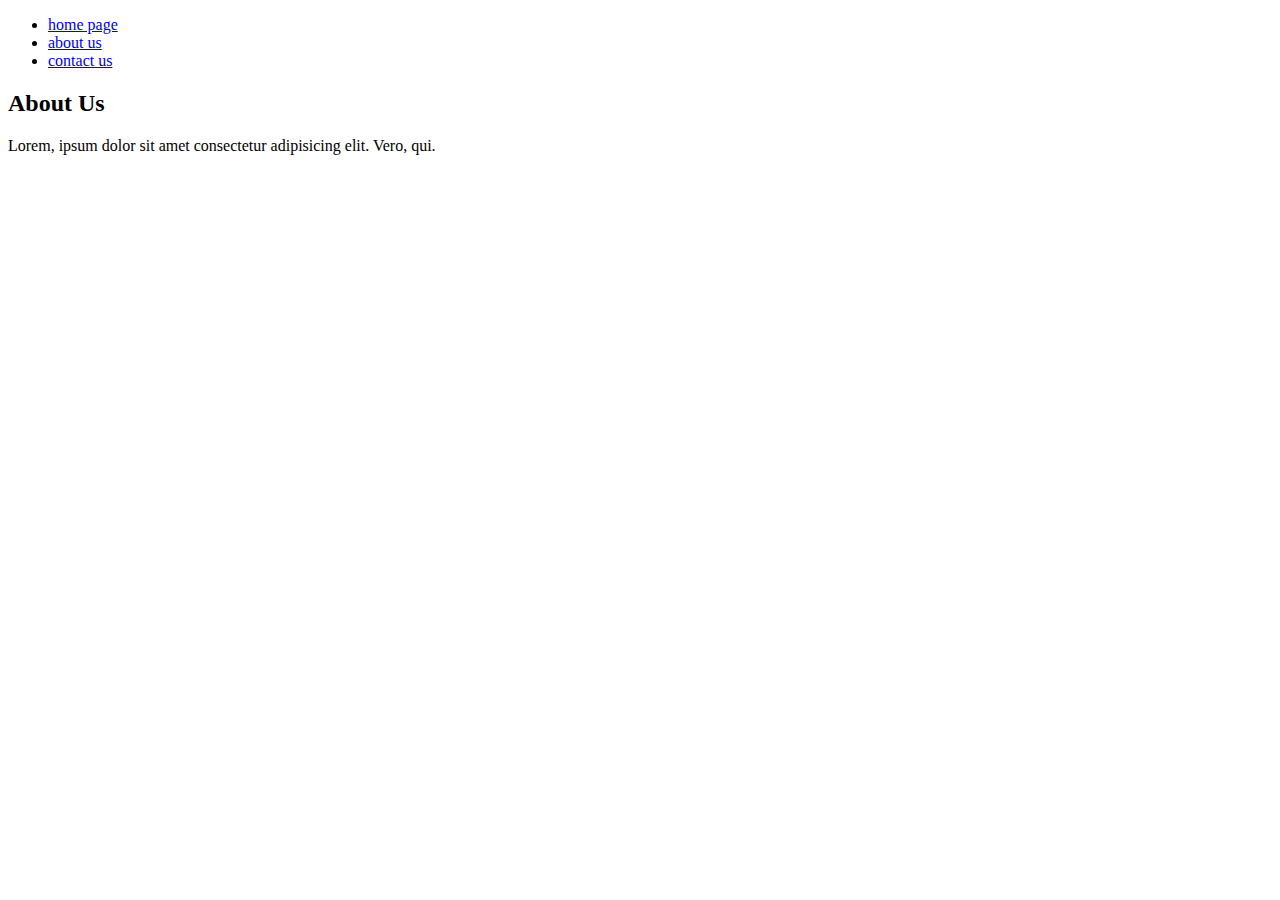
<file: about-us.html>
<!DOCTYPE html>
<html lang="en">
<head>
    <meta charset="UTF-8">
    <meta name="viewport" content="width=device-width, initial-scale=1.0">
    <title>About Us</title>
</head>
<body>
    <header>
        <nav>
            <ul>
                <li>
                    <a href="index.html">home page</a>
                </li>
                <li>
                    <a href="about-us.html">about us</a>
                </li>
                <li>
                    <a href="contact.html">contact us</a>
                </li>
            </ul>
        </nav>
    </header>

    <section>
        <article>
            <h2>About Us</h2>
            <p>Lorem, ipsum dolor sit amet consectetur adipisicing elit. Vero, qui.</p>
        </article>
    </section>
</body>
</html>
</file>
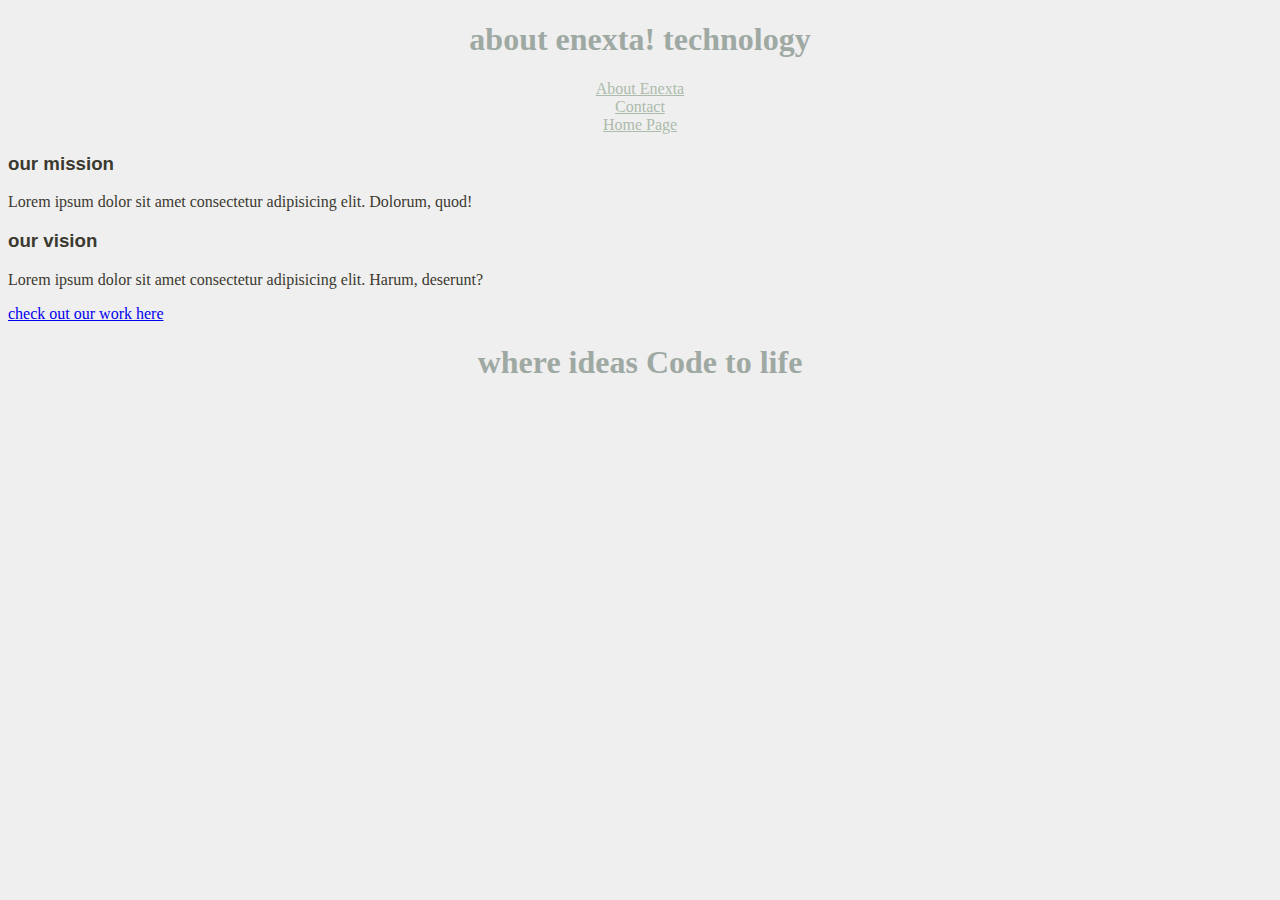
<file: enexta!/about-us.html>
<!DOCTYPE html>
<html lang="en">
<head>
    <meta charset="UTF-8">
    <meta name="viewport" content="width=device-width, initial-scale=1.0">
    <title>About Enexta!</title>
    <link rel="stylesheet" type="text/css" href="assests/style.css">
</head>
<body>
    <header>
    <h1 class="header">about enexta! technology</h1>
    <a class="home" href="about-us.html">About Enexta</a>
    <a class="home" href="contact.html">Contact</a>
    <a class="home" href="homepage.html">Home Page</a>
    </header>

    <article>
        <h3 class="header3">our mission</h3>
        <p class="about1">Lorem ipsum dolor sit amet consectetur adipisicing elit. Dolorum, quod!</p>
        <h3 class="header3">our vision</h3>
        <p class="about1">Lorem ipsum dolor sit amet consectetur adipisicing elit. Harum, deserunt?</p>
    </article>

    <article class="about2">
        <a id="project" href="projects.html">check out our work here</a>
    </article>

    <footer>
        <h1>where ideas Code to life</h1>
    </footer>
</body>
</file>
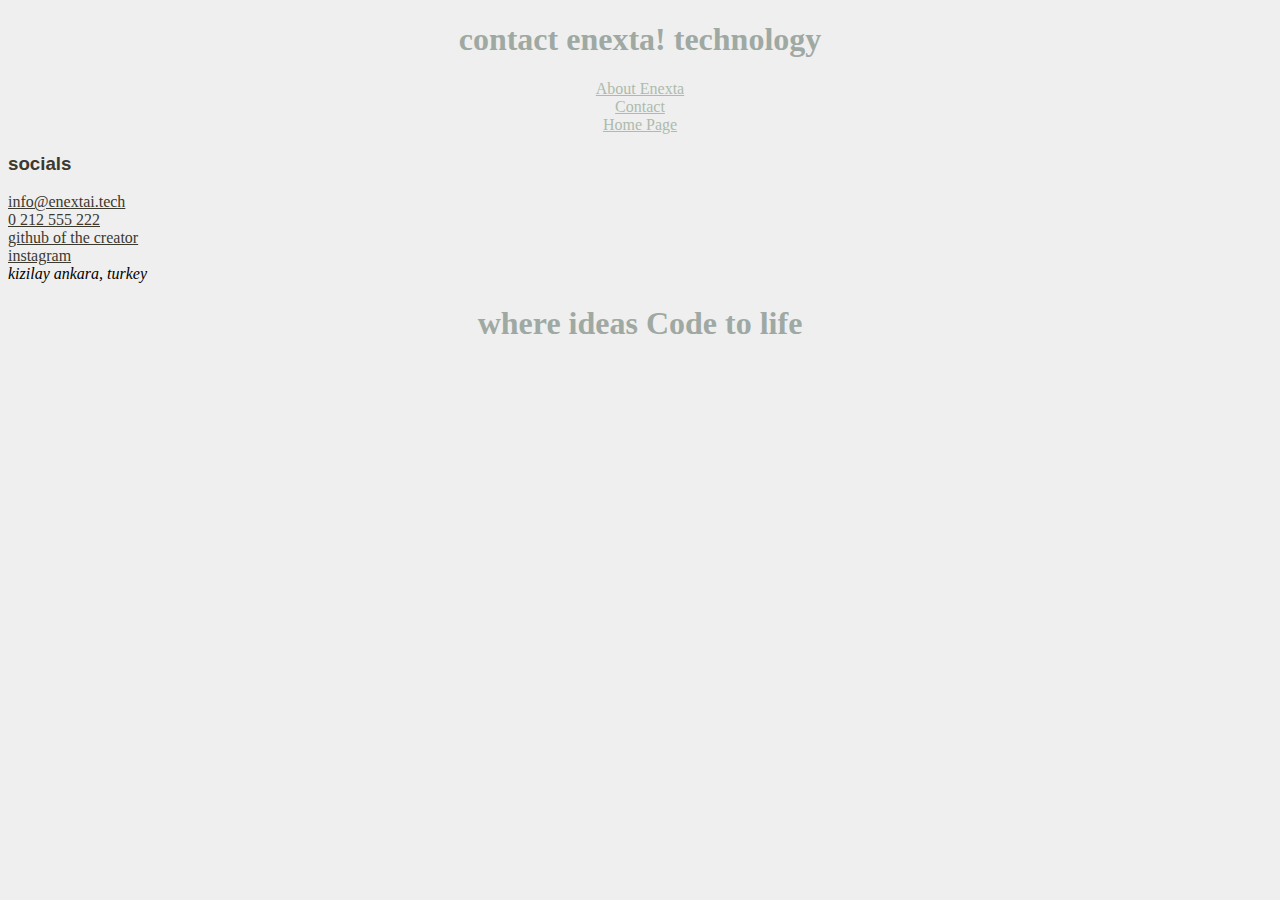
<file: enexta!/contact.html>
<!DOCTYPE html>
<html lang="en">
<head>
    <meta charset="UTF-8">
    <meta name="viewport" content="width=device-width, initial-scale=1.0">
    <title>Contact Us</title>
    <link rel="stylesheet" type="text/css" href="assests/style.css">
</head>
<body>
    <header>
    <h1 class="header">contact enexta! technology</h1>
    <a class="home" href="about-us.html">About Enexta</a>
    <a class="home" href="contact.html">Contact</a>
    <a class="home" href="homepage.html">Home Page</a>
    </header>

    <article>
        <h3 class="header3">socials</h3>
        <a class="contacts" href="mailto:info@enextai.tech">info@enextai.tech</a> <br>
        <a class="contacts" href="tel:0212555222">0 212 555 222</a> <br>
        <a class="contacts" href="github.com/frauvate">github of the creator</a> <br>
        <a class="contacts" href="instagram.com/enextai.tech">instagram</a> <br>

        <address>
            kizilay ankara, turkey 
        </address>
    </article>

    <footer>
        <h1>where ideas Code to life</h1>
    </footer>

</body>
</file>
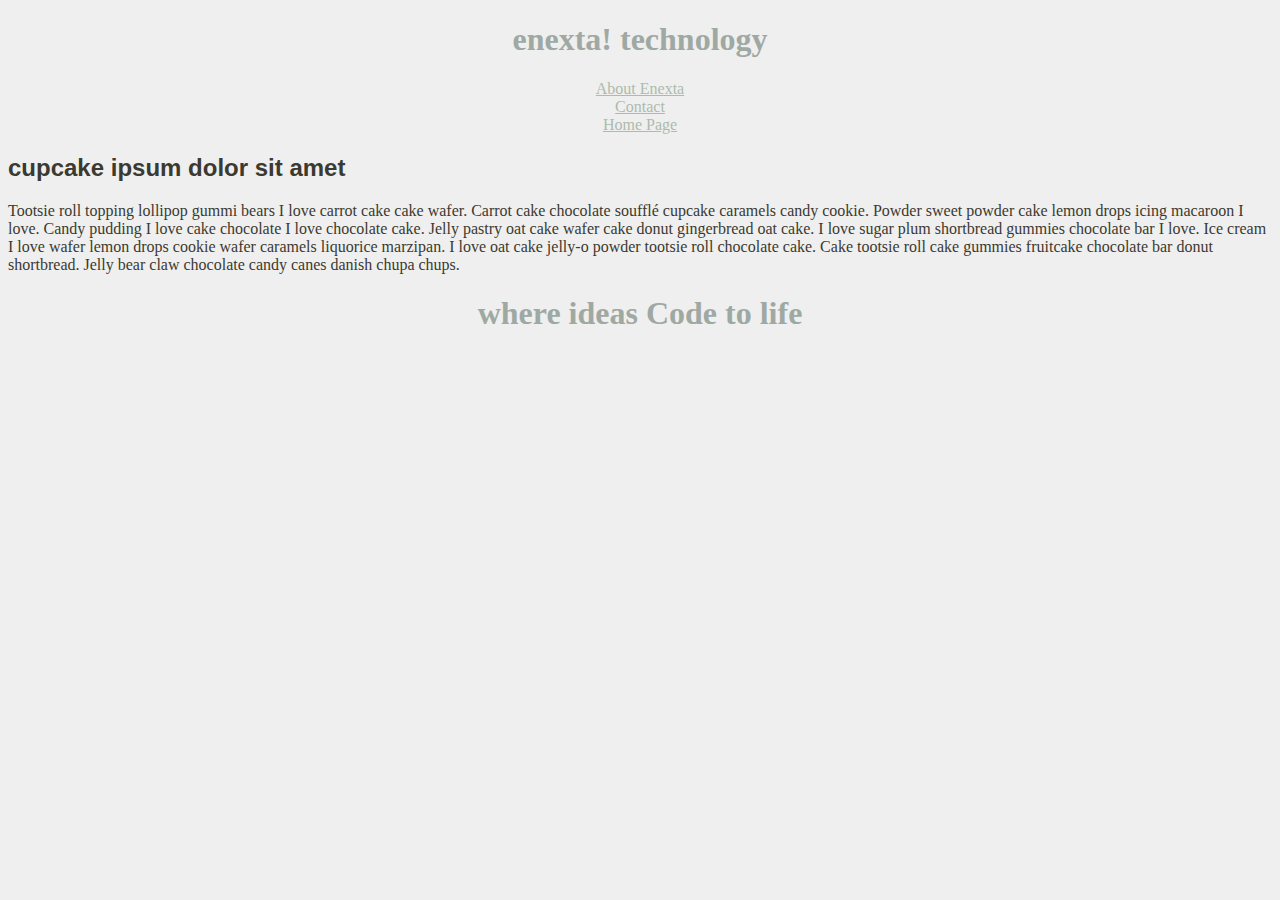
<file: enexta!/homepage.html>
<!DOCTYPE html>
<html lang="en">
<head>
    <meta charset="UTF-8">
    <meta name="viewport" content="width=device-width, initial-scale=1.0">
    <title>Enexta!</title>
    <link rel="stylesheet" type="text/css" href="assests/style.css">
</head>
<body>
    <header>
    <h1 class="header">enexta! technology</h1>
    <a class="home" href="about-us.html">About Enexta</a>
    <a class="home" href="contact.html">Contact</a>
    <a class="home" href="homepage.html">Home Page</a>
    </header>

    <article>
    <h2 id="header2">cupcake ipsum dolor sit amet</h2>
    <p id="p1">Tootsie roll topping lollipop gummi bears I love carrot cake cake wafer. Carrot cake chocolate soufflé cupcake caramels candy cookie. Powder sweet powder cake lemon drops icing macaroon I love. Candy pudding I love cake chocolate I love chocolate cake. Jelly pastry oat cake wafer cake donut gingerbread oat cake. I love sugar plum shortbread gummies chocolate bar I love. Ice cream I love wafer lemon drops cookie wafer caramels liquorice marzipan. I love oat cake jelly-o powder tootsie roll chocolate cake. Cake tootsie roll cake gummies fruitcake chocolate bar donut shortbread. Jelly bear claw chocolate candy canes danish chupa chups.</p>
    </article>

    <footer>
        <h1>where ideas Code to life</h1>
    </footer>

</body>
</html>
</file>
<file: enexta!/assests/style.css>
body { background-color: #f0efef; }
.header { text-align: center; color: #9fa9a3; }
.home { text-align: center; display: block; color: #acbbac; }
footer { text-align: center; color: #9fa9a3; }
#header2 { color: #3b3a30; font-family: 'Franklin Gothic Medium', 'Arial Narrow', Arial, sans-serif; }
#p1 { font: Helvetica; color: #3b3a30; }
.about1 { font: Helvetica; color: #3b3a30; font-size:medium; }
.header3 { font-family: 'Franklin Gothic Medium', 'Arial Narrow', Arial, sans-serif; color: #3b3a30; }
.contacts { font: Helvetica; color:#3b3a30; }
</file>
